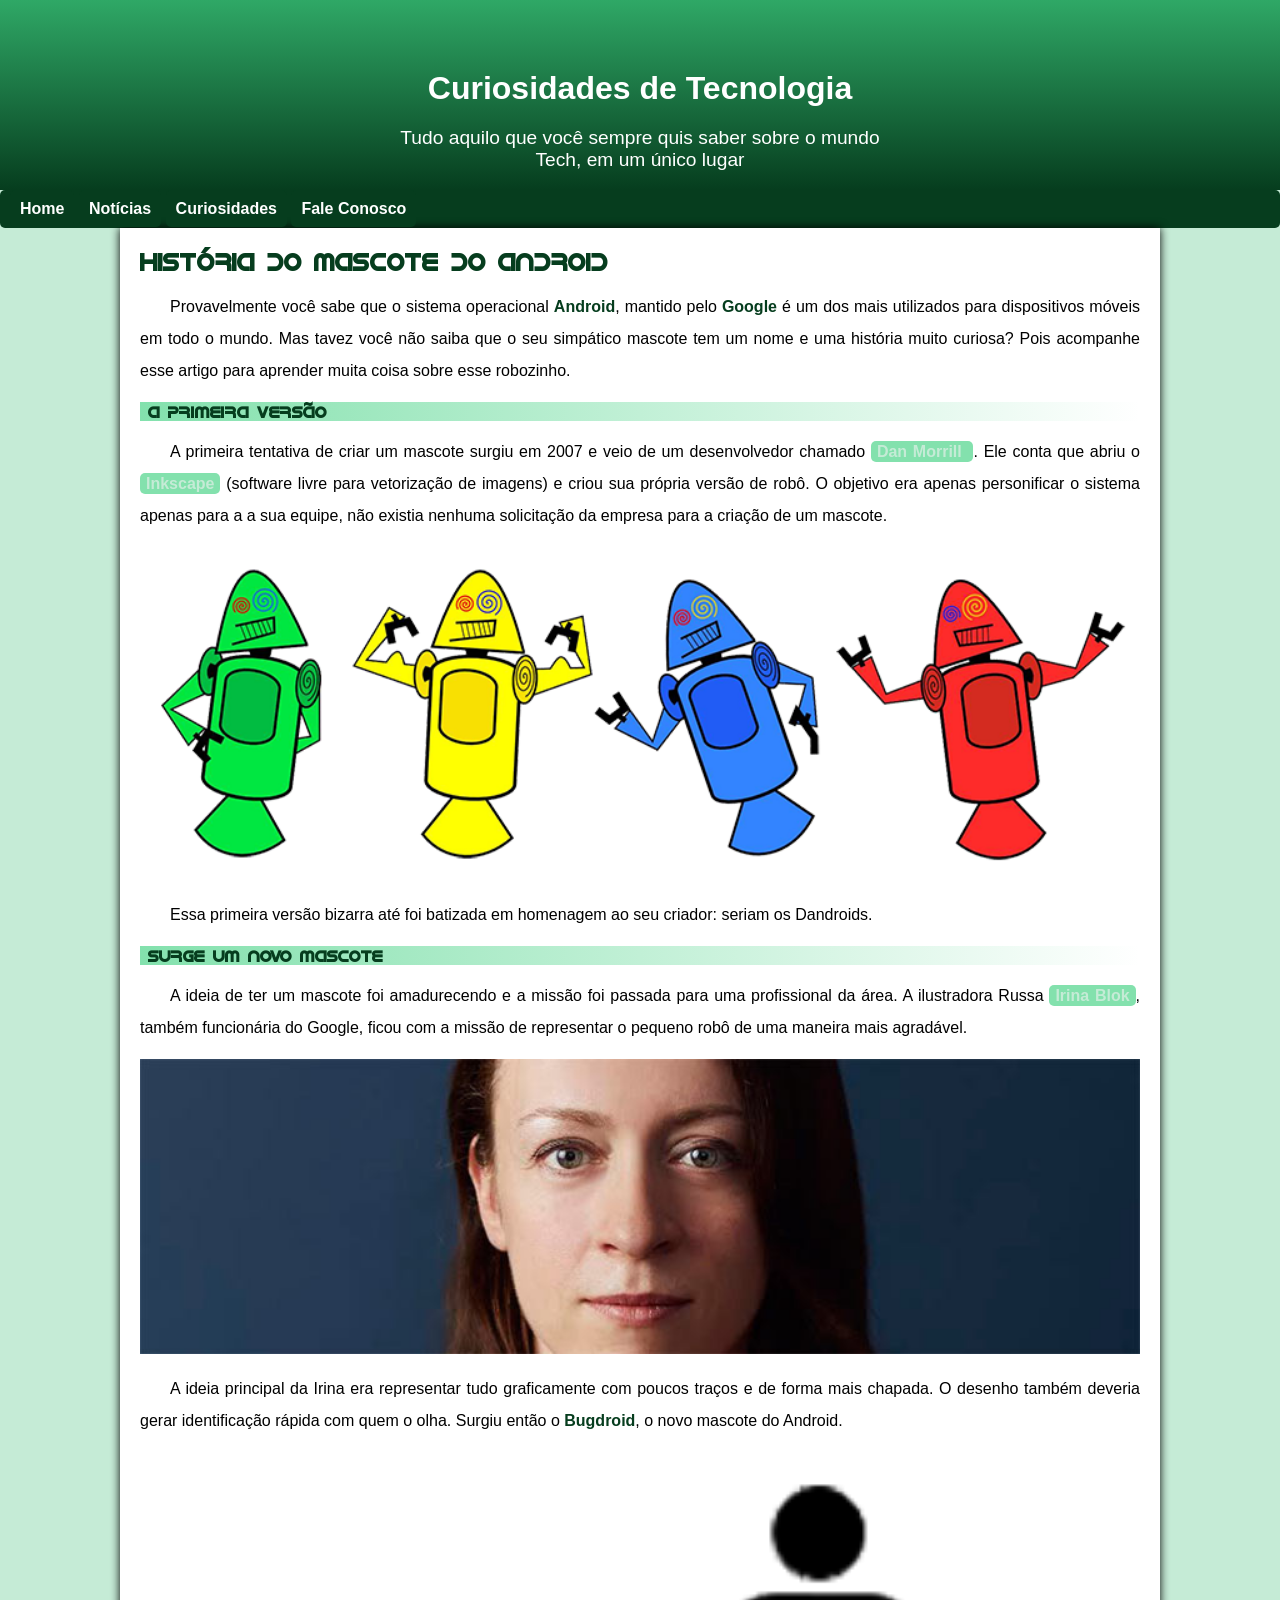
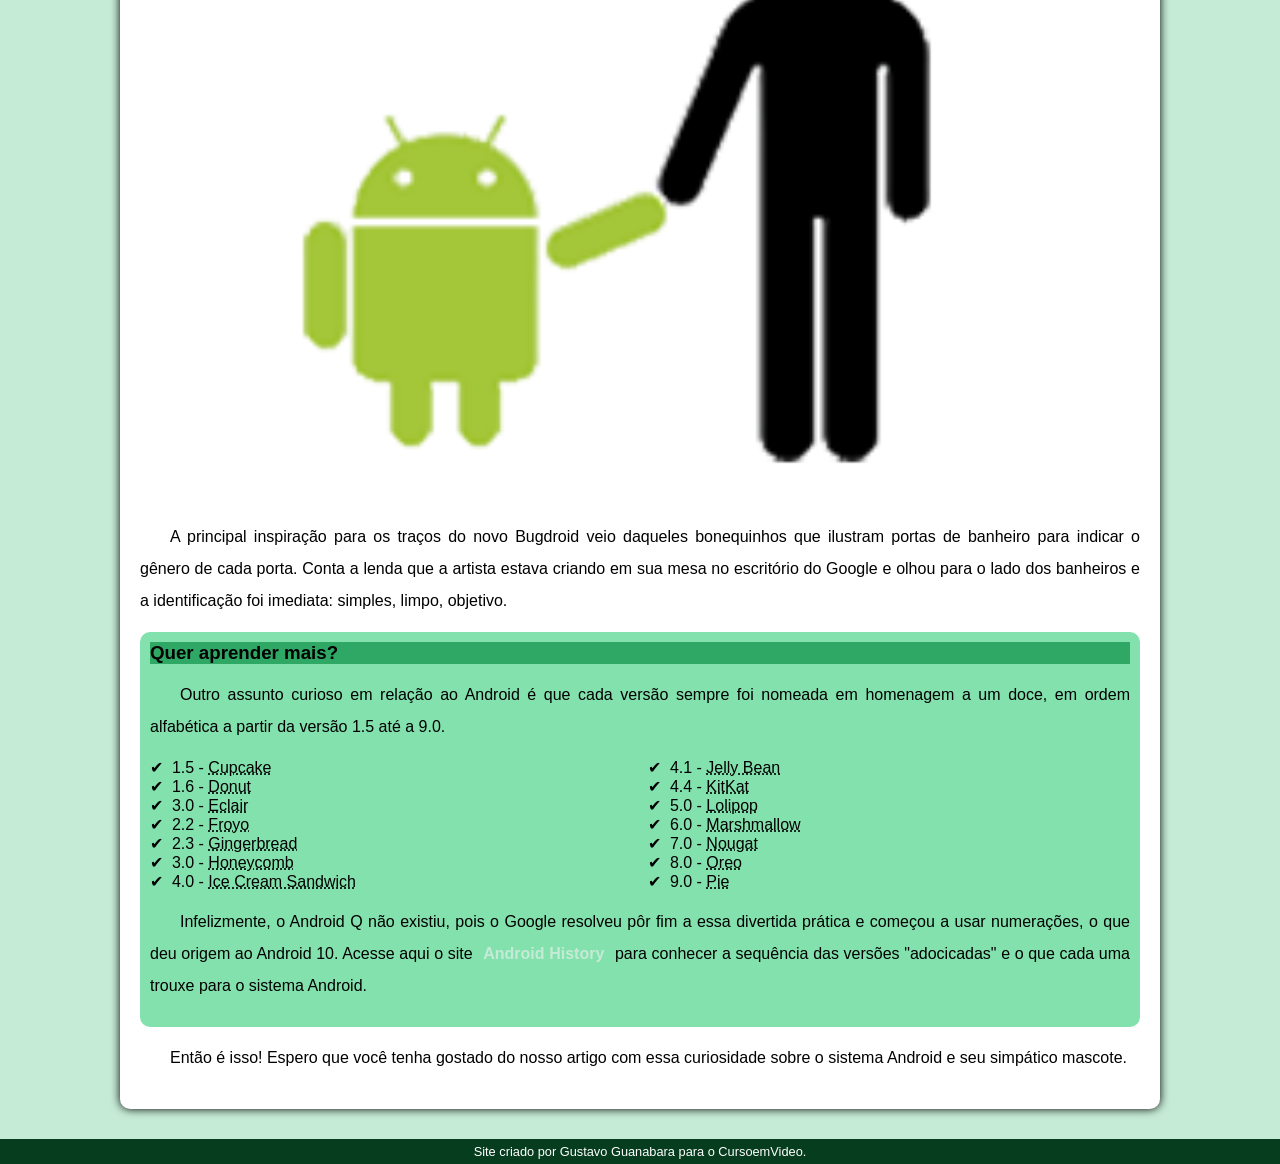
<file: index.html>
<!DOCTYPE html>
<html lang="pt-br">

<head>
    <meta charset="UTF-8">
    <meta name="viewport" content="width=device-width, initial-scale=1.0">
    <title>exercício</title>
    <link rel="stylesheet" href="style.css">
    <link rel="stylesheet" href="styles.css">
    <link rel="shortcut icon" href="imagens/favicon.ico" type="image/x-icon">
</head>

<body>
    <header>
        <h1>Curiosidades de Tecnologia</h1>
        <p>Tudo aquilo que você sempre quis saber sobre o mundo Tech, em um único lugar</p>

    </header>
    <nav>
         
            <a href="">Home</a> 
            <a href="">Notícias</a> 
            <a href="">Curiosidades</a> 
             <a href="">Fale Conosco</a> 
        
    </nav>
    <main>
        <article>
            <div class="historia">
                <h1>História do Mascote do Android</h1>
                <p>Provavelmente você sabe que o sistema operacional <strong>Android</strong>, mantido pelo <strong>Google</strong> é um dos mais
                    utilizados para dispositivos móveis em todo o mundo. Mas tavez você não saiba que o seu simpático
                    mascote tem um nome e uma história muito curiosa? Pois acompanhe esse artigo para aprender muita
                    coisa sobre esse robozinho.</p>
                <h2>A primeira versão</h2>
                <p>A primeira tentativa de criar um mascote surgiu em 2007 e veio de um desenvolvedor chamado <a href="https://bugdroid.org/" target="_blank">
                    Dan
                        Morrill
                </a>. Ele conta que abriu o <a href="https://inkscape.org/" target="_blank">Inkscape</a> (software livre para vetorização de imagens) e criou sua
                    própria versão de robô. O objetivo era apenas personificar o sistema apenas para a a sua equipe, não
                    existia nenhuma solicitação da empresa para a criação de um mascote.</p>
                <div class="foto">
                    <picture>
                        <source media="(max-width:670px )" srcset="imagens/dan-droids-pq.png">
                        <img src="imagens/dan-droids.png" alt="foto do bonece">
                    </picture>
                </div>
                <p>Essa primeira versão bizarra até foi batizada em homenagem ao seu criador: seriam os Dandroids.</p>
                <h2>Surge um novo mascote</h2>
                <p>A ideia de ter um mascote foi amadurecendo e a missão foi passada para uma profissional da área. A
                    ilustradora Russa <a href="https://www.irinablok.com/" target="_blank">Irina Blok</a>, também funcionária do Google, ficou com a missão de representar o
                    pequeno robô de uma maneira mais agradável.</p>
                <div class="inventora">
                    <picture>
                        <source media="(max-width:670px )" srcset="imagens/irina-blok-pq.jpg">
                        <img src="imagens/irina-blok.jpg" alt="Irina Blok, a inventora do Bugdroid">
                    </picture>
                </div>
                <p>A ideia principal da Irina era representar tudo graficamente com poucos traços e de forma mais
                    chapada. O desenho também deveria gerar identificação rápida com quem o olha. Surgiu então o
                    <strong>Bugdroid</strong>, o novo mascote do Android.</p>
                <div class="bugdroid">
                    <img src="imagens/bugdroid.png" alt="">
                </div>
                <p>A principal inspiração para os traços do novo Bugdroid veio daqueles bonequinhos que ilustram portas
                    de banheiro para indicar o gênero de cada porta. Conta a lenda que a artista estava criando em sua
                    mesa no escritório do Google e olhou para o lado dos banheiros e a identificação foi imediata:
                    simples, limpo, objetivo.</p>
            </div>
            <aside>
                
                    <h3>Quer aprender mais? </h3>
                    <p>Outro assunto curioso em relação ao Android é que cada versão sempre foi nomeada em homenagem a um
                        doce, em ordem alfabética a partir da versão 1.5 até a 9.0.</p>
                    <ul>
                        <li>1.5 - <abbr title="bolo de coco">Cupcake</abbr></li>
                        <li>1.6 - <abbr title="rosca">Donut</abbr></li>
                        <li>3.0 - <abbr title="bombom">Eclair</abbr></li>
                        <li>2.2 - <abbr title="sorvete">Froyo</abbr></li>
                        <li>2.3 - <abbr title="pão de especiarias">Gingerbread</abbr></li>
                        <li>3.0 - <abbr title="favo de mel">Honeycomb</abbr></li>
                        <li>4.0 - <abbr title="sanduíche de sorvete">Ice Cream Sandwich</abbr></li>
                        <li>4.1 - <abbr title="m&m's">Jelly Bean</abbr></li>
                        <li>4.4 - <abbr title="biscoito">KitKat</abbr></li>
                        <li>5.0 - <abbr title="docinho">Lolipop</abbr></li>
                        <li>6.0 - <abbr title="marshmallow">Marshmallow</abbr></li>
                        <li>7.0 - <abbr title="nougat">Nougat</abbr></li>
                        <li>8.0 - <abbr title="oreo">Oreo</abbr></li>
                        <li>9.0 - <abbr title="torta de maçã">Pie</abbr></li>
                    </ul>
                    <p>
                        Infelizmente, o Android Q não existiu, pois o Google resolveu pôr fim a essa divertida prática e
                        começou a usar numerações, o que deu origem ao Android 10.
                        Acesse aqui o site <a href="https://developer.android.com/about/versions?hl=pt-br " target="_blank">Android History </a>para conhecer a sequência das versões "adocicadas" e o que cada
                        uma trouxe para o sistema Android.
                    </p>
            </aside>
                <p>Então é isso! Espero que você tenha gostado do nosso artigo com essa curiosidade sobre o sistema
                    Android e seu simpático mascote.
                </p>
        </article>
        </div>
    </main>
    <footer>
        <p>Site criado por Gustavo Guanabara para o CursoemVideo.</p>
    </footer>
</body>

</html>
</file>
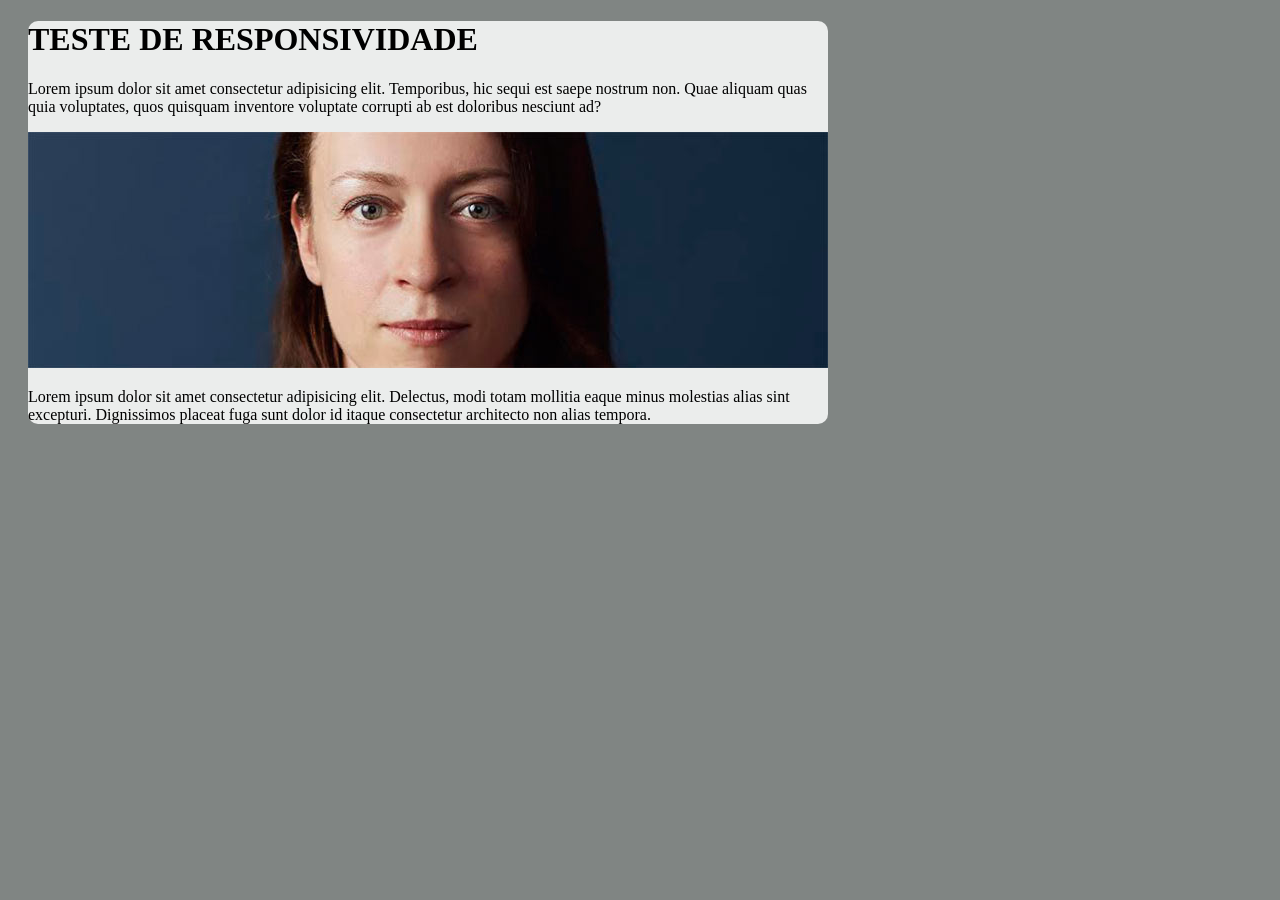
<file: respon.html>
<!DOCTYPE html>
<html lang="en">
<head>
    <meta charset="UTF-8">
    <meta name="viewport" content="width=device-width, initial-scale=1.0">
    <title>Document</title>
</head>
<style>
        body{
            background-color: #808583;
        }
        main{
            margin: 20px;
            background-color: #ebedec;
            border-radius: 10px;

            min-width: 320px;
            max-width: 800px;
        }
        img{
            width: 100%;
        }
</style>
<body>
    <main>
        <h1>TESTE DE RESPONSIVIDADE</h1>
        <P>Lorem ipsum dolor sit amet consectetur adipisicing elit. Temporibus, hic sequi est saepe nostrum non. Quae aliquam quas quia voluptates, quos quisquam inventore voluptate corrupti ab est doloribus nesciunt ad?</P>
        <picture>
            <source media="(max-width:600px )" srcset="imagens/irina-blok-pq.jpg">
            <img src="imagens/irina-blok.jpg" alt="">
        </picture>
        <p>Lorem ipsum dolor sit amet consectetur adipisicing elit. Delectus, modi totam mollitia eaque minus molestias alias sint excepturi. Dignissimos placeat fuga sunt dolor id itaque consectetur architecto non alias tempora.</p>
    </main>
</body>
</html>
</file>
<file: style.css>
@font-face {
    font-family:idroid;
    src: url(fontes/idroid.otf);
}
/*/body{
    background-color: #c5ebd6;
    font-family:Arial, sans-serif;
}
header{
    background: linear-gradient(to bottom, #5ED47E, #1d4b2b);
    margin: 0;
    padding: 12px;
}
header>p{
    font-family:Arial, sans-serif;
    text-align:center;
    color: white;

}
header>h1,p{
    font-family:'Times New Roman', Times, serif;
    text-align:center;
    color: white;
}
nav>a,nav>ul>li{
    
    margin: 0 10px;
 
    color: white;
    display: inline-block;
}
a{
    margin-left: 10;
    text-decoration: none;
    color: #ebedec;
}
a:hover{
    color: #1d4b2b;
}
main{
   margin: 20px;
    background-color: #ebedec;
   
}
h1,h2{
    font-family:idroid;
    font-size: 50px;
    color: #1d4b2b;
    margin: 20px;
}
p{
    text-align: justify;

    text-indent: 20px;
    color: #000000;
    margin: 20px;
}
.historia>h2{
    background-color:#E4F5EC;
     margin: 20px;
}
.box,h1{
    font-family:'Times New Roman', Times, serif;
    background-color: #C5EBD6;
    margin: 20px;
    padding: 20px;
    border-radius: 50px;
}
.lista{
    display: inline-block;
    margin: 20px;
}
.box>h1{
    font-family:'Times New Roman', Times, serif;
    background-color: #0bef07;
    margin: 20px;
    padding: 20px;
    border-radius: 50px;
}
</file>
<file: styles.css>
@import url('https://fonts.googleapis.com/css2?family=Bebas+Neue&display=swap');
@font-face {
    font-family:idroid;
    src: url(fontes/idroid.otf);
    font-weight: normal;
}
*{
    margin: 0px;
    padding: 0px;
}
:root{
    --cor0:#c5ebd6;
    --cor1:#83e1ad;
    --cor2:#3ddc84;
    --cor3:#2fa866;
    --cor4:#1a5c37;
    --cor5:#063d1e;

    --font-padrao:Arial, sans-serif;
    --font-destaque:'Bebas Neue', cursive;
    --font-android:'idroid', sans-serif ;
}

body{
    background-color: var(--cor0);
    font-family:var(--font-padrao);
}


header{
    background-image: linear-gradient(to bottom, #2fa866, #063d1e);
    min-height: 150px ;
    text-align: center;
    padding-top: 40px;;
}
header>h1{
        color:white;
        font-family: var(--font-padrao);
        text-align: center;
        padding-top: 30px;
        margin-bottom: 20px;
}
header>p{
        font-family:var(--font-padrao);
        font-size:1.2em;
        text-align: center;
        color:white;
        max-width: 500px;
        padding-left:10px;
        padding-right: 10px;
        margin:auto;
        padding-bottom: 50;
        
}
nav,a{
    background-color: var(--cor5);
    color: white;
    text-decoration: none;
    padding: 10px;
    font-weight: bold;
    border-radius: 5px;
    transition-duration: .2s;

}

nav >a:hover{
    background-color: var(--cor3);
    color: #063d1e;
}

main{
    background-color: white;
    min-width: 300px;
    max-width: 1000px;
    padding: 20px;
    margin: auto;
    margin-bottom: 30px;
    box-shadow: 0px 0px 10px black;
    border-radius: 0px 0px 10px 10px;

}
main h1{
    color:var(--cor5);
    font-family: var(--font-android);
}
main h2{
    font-family: var(--font-android);
    color: var(--cor5);
    font-size:1em;
    background-image: linear-gradient(to right, var(--cor1), transparent);
    text-indent: 8px;
}
main p{
    margin:15px 0px;
    text-align:justify;
    text-indent: 30px;
    font-size: 1em;
    line-height: 2em;
}
main strong{
    color: var(--cor5);
    font-weight: bold;
    }

    main a{
        text-decoration: none;
        font-weight: bold;
        color: #c5ebd6;
        background-color: var(--cor1);
    padding: 2px 6px;
}
    main a:hover{
        text-decoration: underline;
        color: #83e1ad;
    }
img{
    width: 100%;
    
}
img.bugdriod{
    max-width: 350px;
    display: block;
    margin: auto;
}
aside{
    background-color:var(--cor1);
    padding:10px;
    border-radius: 10px;
}
aside > ul{
    list-style-type:'\2714\00A0\00A0';
    list-style-position: inside;
    columns:2;
}
aside > h3{
    background-color: var(--cor3);
    padding:0px;
    margin:0px;
}
footer{
    background-color: var(--cor5);
    color: white;
    text-align:center;
    font-size:0.8em;
    padding:5px;
}
footer a{
    color:white;
    font-weight: bolder;
    text-decoration: none;
}
footer a:hover{
text-decoration: underline;
color:var(--cor1);
}
</file>
